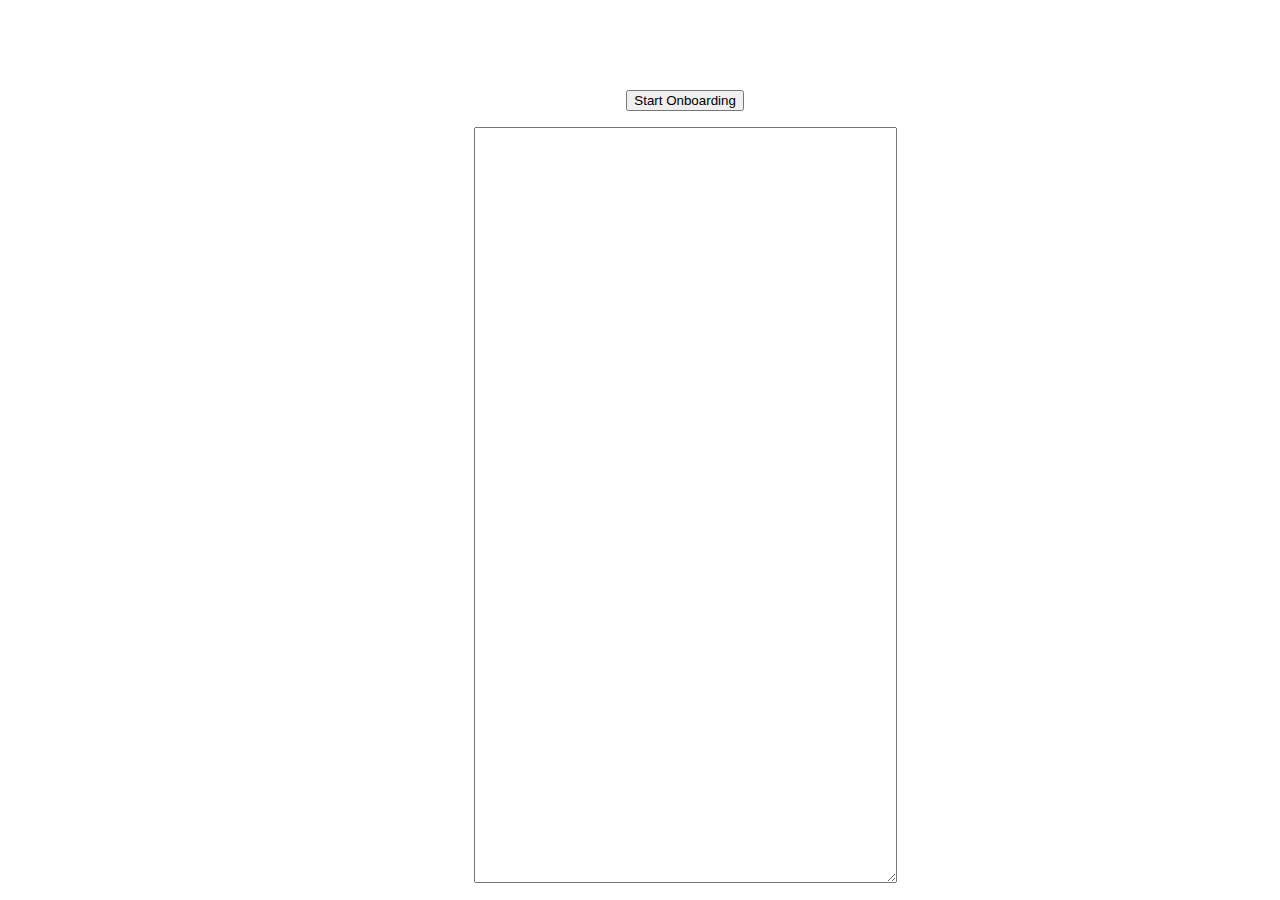
<file: index.html>
<!DOCTYPE html>
<html lang="en">

<head>
  <script
    src="https://hv-camera-web-sg.s3-ap-southeast-1.amazonaws.com/hyperverge-web-sdk@9.15.2/src/sdk.min.js"></script>
</head>

<body>
  <div style="position: fixed; top: 10%; left: 37%">
    <div style="text-align: center">
      <button type="button" onclick="starOnboarding();">
        Start Onboarding
      </button>
    </div>
    <textarea type="text" id="myTextBox" rows="50" cols="50" style="resize: both; margin-top: 1rem">
      </textarea>
  </div>
</body>
<script>
  const textBox = document.getElementById("myTextBox");

  const getAuthToken = async () => {
    const response = await fetch('https://679e8d0dc2aa.ngrok-free.app/kyc/generate-kyc-token', {
      method: 'POST',
      headers: {
        'Content-Type': 'application/json',
      },
      body: JSON.stringify({})
    });
    const data = await response.json();
    console.log("data", data);
  }

  function starOnboarding() {
    getAuthToken();
    const accessToken =
      "Bearer eyJhbGciOiJSUzI1NiIsInR5cCI6IkpXVCJ9.[base64].nr-oFyMmWaigr9jStyl6-u2If_8RJUJqI_rYn7xQUzf5p1ARG3wn1GnVnBV514gtoQ_Ev7o2YZMeCzO03SyKI9YdNaD0vsGth_AEHToUzhe_GOXopN18DSVZXVuOMLjtmJX5WBS-SBO_ml0JgbZ3DKEXwdNa5D5gkqlELEhDBdU";

    const hyperKycConfig = new HyperKycConfig(
      accessToken,
      true
    );

    const languageToBeUsed = "vi";
    hyperKycConfig.setLanguageUsed(languageToBeUsed);

    HyperKYCModule.launch(hyperKycConfig, handler);
  }
  const handler = (HyperKycResult) => {
    textBox.value = JSON.stringify(HyperKycResult, null, 2);
    switch (HyperKycResult.status) {
      // ----Incomplete workflow-----
      case "user_cancelled":
        // <<Insert code block 1>>
        break;
      case "error":
        // <<Insert code block 2>>
        break;

      // ----Complete workflow-----

      case "auto_approved":
        // <<Insert code block 3>>
        break;
      case "auto_declined":
        // <<Insert code block 4>>
        break;
      case "needs_review":
        // <<Insert code block 5>>
        break;
    }
  };
</script>

</html>
</file>
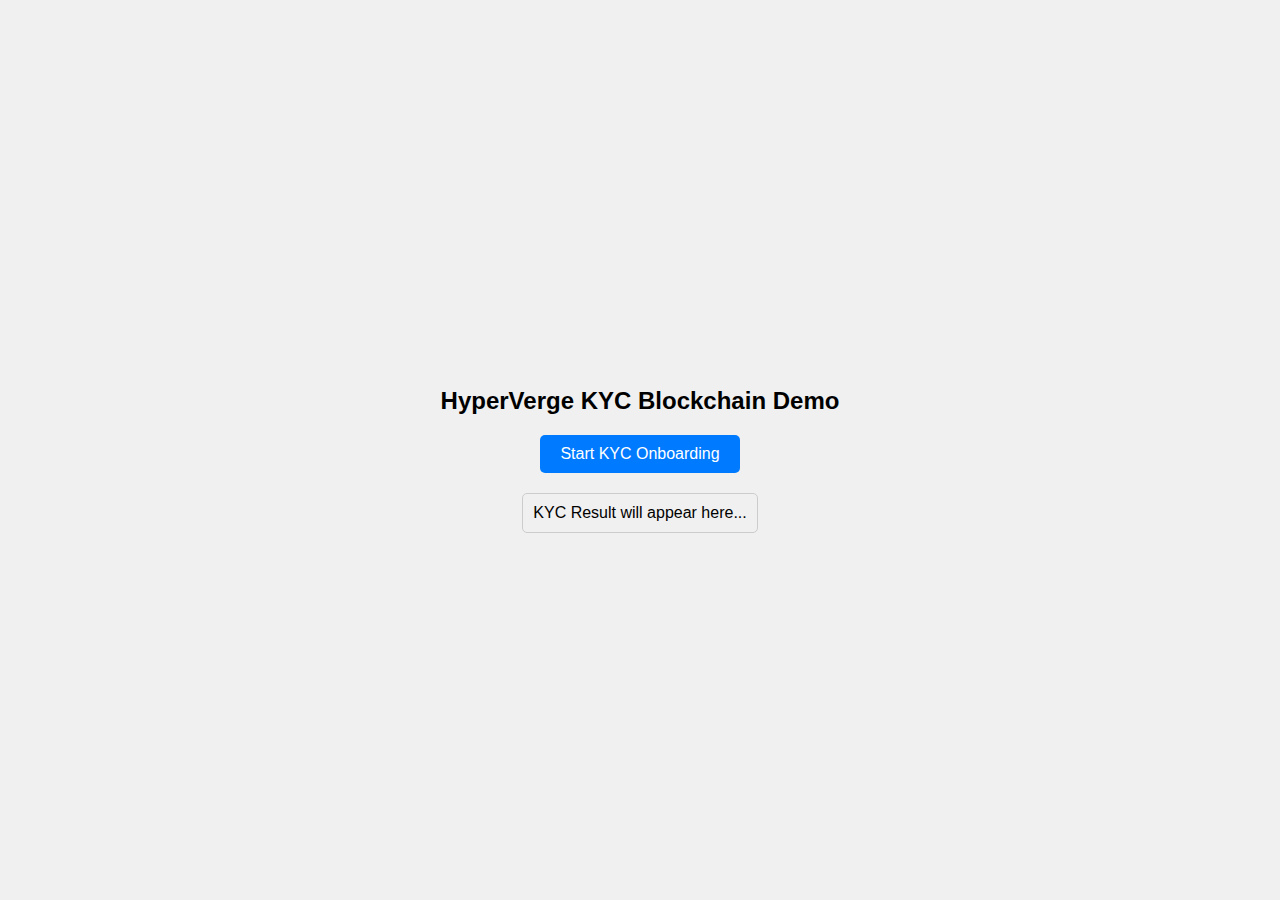
<file: a.html>
<!DOCTYPE html>
<html lang="en">

<head>
    <meta charset="UTF-8">
    <meta name="viewport" content="width=device-width, initial-scale=1.0">
    <title>HyperVerge KYC Blockchain Demo</title>
    <script
        src="https://hv-camera-web-sg.s3-ap-southeast-1.amazonaws.com/hyperverge-web-sdk@9.15.2/src/sdk.min.js"></script>
    <style>
        @import "style.css";
    </style>
</head>

<body>
    <h2>HyperVerge KYC Blockchain Demo</h2>
    <div>
        <button type="button" onclick="startOnboarding();">
            Start KYC Onboarding
        </button>
    </div>
    <div id="result">KYC Result will appear here...</div>
    <script>
        // Mock blockchain ledger for demo purposes
        const mockBlockchainLedger = [];

        function addToBlockchain(transactionId, kycResult) {
            const timestamp = new Date().toISOString();
            const block = {
                transactionId,
                kycResult,
                timestamp,
                hash: btoa(transactionId + timestamp) // Simple base64 hash for demo
            };
            mockBlockchainLedger.push(block);
            return block;
        }

        function displayResult(message, block = null) {
            const resultDiv = document.getElementById('result');
            resultDiv.innerHTML = message;
            if (block) {
                resultDiv.innerHTML += `<br><strong>Blockchain Record:</strong><br>Transaction ID: ${block.transactionId}<br>Result: ${JSON.stringify(block.kycResult)}<br>Timestamp: ${block.timestamp}<br>Hash: ${block.hash}`;
            }
        }

        // async function getAccessToken() {
        //     const response = await fetch('https://auth.hyperverge.co/login', {
        //         method: 'POST',
        //         headers: {
        //             'Content-Type': 'application/json',
        //         },
        //         body: JSON.stringify({  
        //             appId: 'ct4wfd',
        //             appKey: '424tdohz6d3hu7fj0u9l',
        //             WorkflowID: 'workflow_ekyc',
        //             TransactionID: 'TX_1756365267835',
        //             expiry: 4800,
        //         }),
        //     });
        //     const data = await response.json();
        //     const token = data.result.token;
        //     const formatedToken = token.replace("Bearer ", "");
        //     console.log("formatedToken", formatedToken);
        //     return formatedToken;
        // }



        async function startOnboarding() {
            const accessToken = "eyJhbGciOiJSUzI1NiIsInR5cCI6IkpXVCJ9.[base64].nr-oFyMmWaigr9jStyl6-u2If_8RJUJqI_rYn7xQUzf5p1ARG3wn1GnVnBV514gtoQ_Ev7o2YZMeCzO03SyKI9YdNaD0vsGth_AEHToUzhe_GOXopN18DSVZXVuOMLjtmJX5WBS-SBO_ml0JgbZ3DKEXwdNa5D5gkqlELEhDBdU";
            const hyperKycConfig = new HyperKycConfig(
                accessToken,
                true
            );
            console.log("hyperKycConfig", hyperKycConfig);
            HyperKYCModule.launch(hyperKycConfig, handler);
        }

        const handler = (HyperKycResult) => {
            if (HyperKycResult.Cancelled) {
                // user cancelled
                console.log(HyperKycResult.Cancelled);
            } else if (HyperKycResult.Failure) {
                // failure
                console.log(HyperKycResult.Failure);
            } else if (HyperKycResult.Success) {
                // success
                console.log(HyperKycResult.Success);
            }
        }
    </script>
</body>

</html>
</file>
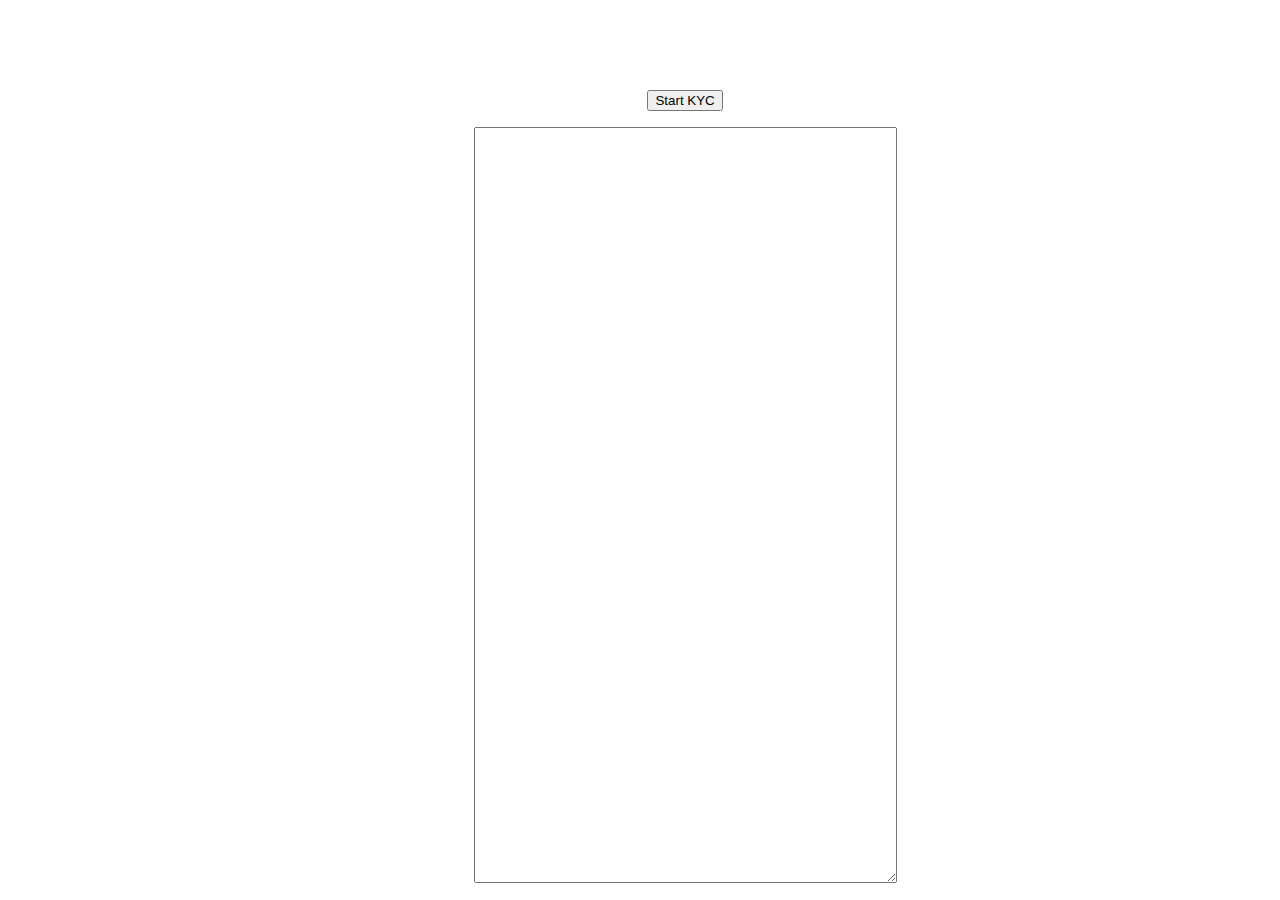
<file: ab.html>
<!doctype html>
<html lang="en">
  <head>
    <script src="https://hv-camera-web-sg.s3-ap-southeast-1.amazonaws.com/hyperverge-web-sdk@9.15.2/src/sdk.min.js"></script>
  </head>

  <body>
    <div style="position: fixed; top: 10%; left: 37%">
      <div style="text-align: center">
        <button type="button" onclick="starOnboarding();">Start KYC</button>
      </div>
      <textarea
        type="text"
        id="myTextBox"
        rows="50"
        cols="50"
        style="resize: both; margin-top: 1rem"
      >
      </textarea>
    </div>
  </body>
  <script>
    const textBox = document.getElementById("myTextBox");

    const http = "https://6eb95e158c78.ngrok-free.app";

    const getAuthToken = async () => {
      const response = await fetch(http + "/kyc/generate-kyc-token", {
        method: "POST",
        headers: {
          "Content-Type": "application/json",
        },
        body: JSON.stringify({
        }),
      });
      const data = await response.json();
       console.log("Response Data:", data);
      return data.data.auth_token;
    };

    const saveKycResult = async ({ transaction_id }) => {
      const response = await fetch(http + "/kyc/store-kyc", {
        method: "POST",
        headers: {
          "Content-Type": "application/json",
        },
          body: JSON.stringify({
            transaction_id: transaction_id,
          }),
      });
      const data = await response.json();
      return data;
    }

    async function starOnboarding() {
      const authToken = await getAuthToken();
       console.log("Auth Token:", authToken);
      const accessToken = authToken;

      const hyperKycConfig = new HyperKycConfig(accessToken, true);

      const languageToBeUsed = "vi";
      hyperKycConfig.setLanguageUsed(languageToBeUsed);

      HyperKYCModule.launch(hyperKycConfig, handler);
    }
    const handler = async (HyperKycResult) => {
      textBox.value = JSON.stringify(HyperKycResult, null, 2);
      console.log(HyperKycResult);
      await saveKycResult({
        transaction_id: HyperKycResult.transactionId,
      });
      switch (HyperKycResult.status) {
        // ----Incomplete workflow-----
        case "user_cancelled":
          // <<Insert code block 1>>
          console.log("user_cancelled");
          break;
        case "error":
          // <<Insert code block 2>>
          console.log("error");
          break;

        // ----Complete workflow-----

        case "auto_approved":
          // <<Insert code block 3>>
          console.log("auto_approved");
          break;
        case "auto_declined":
          // <<Insert code block 4>>
          console.log("auto_declined");
          break;
        case "needs_review":
          // <<Insert code block 5>>
          console.log("needs_review");
          break;
      }
    };
  </script>
</html>
</file>
